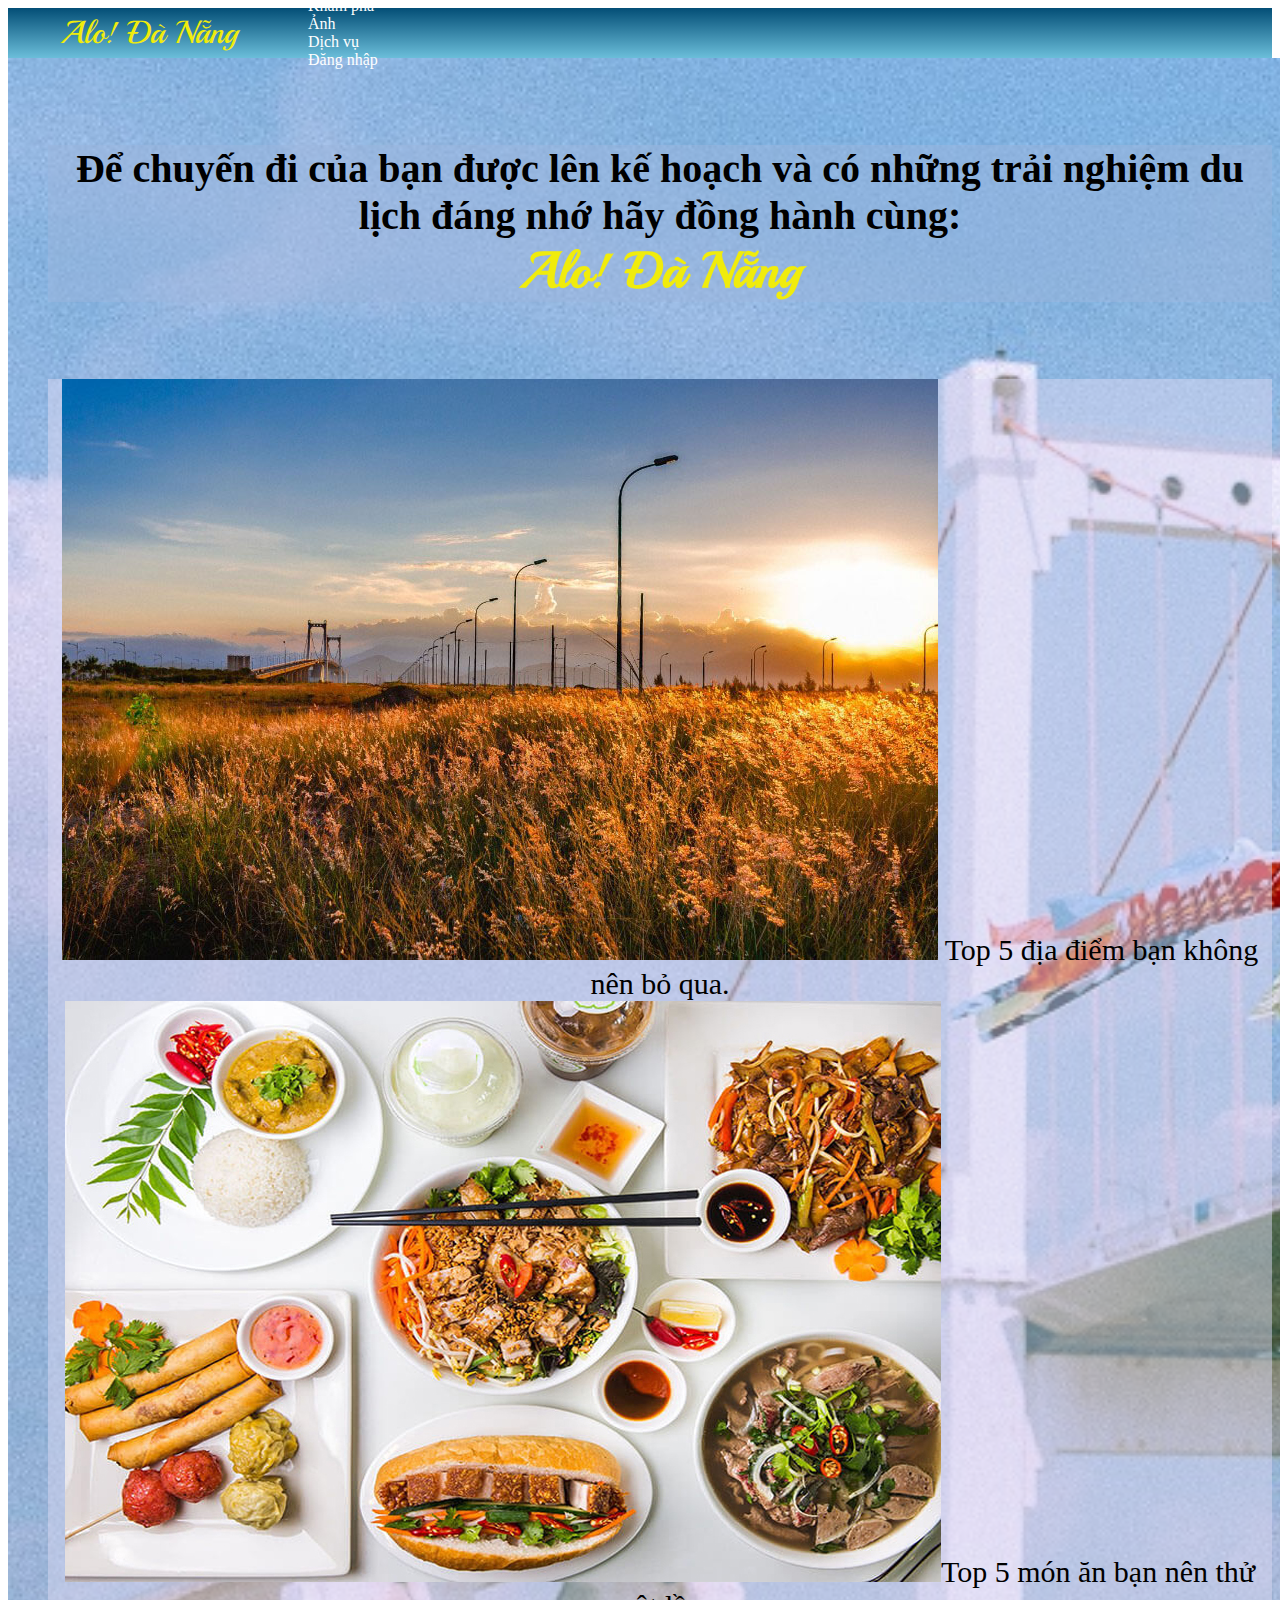
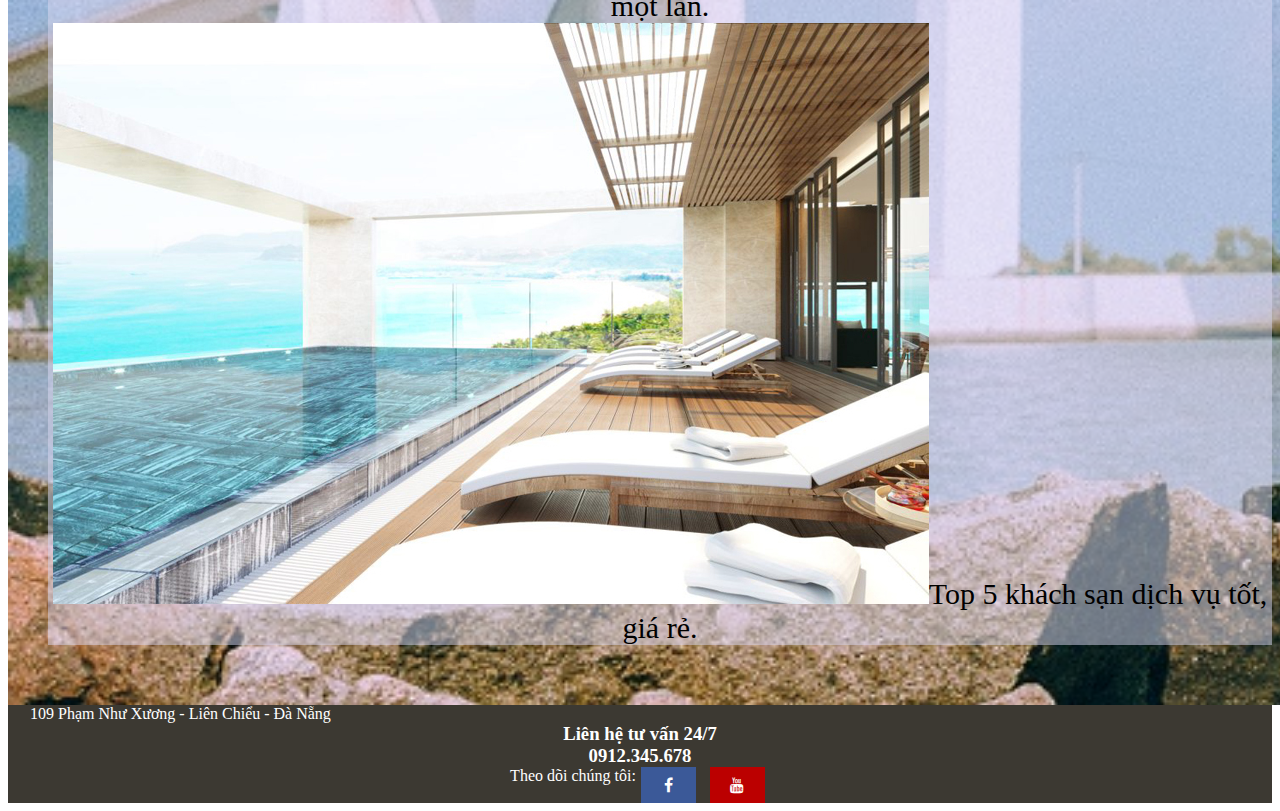
<file: index.html>
<!DOCTYPE html>
<html lang="vi">
<head>
    <meta charset="UTF-8">
    <meta http-equiv="X-UA-Compatible" content="IE=edge">
    <meta name="viewport" content="width=device-width, initial-scale=1.0">
    <meta name="description" content="Du lịch đà nẵng hội an, địa điểm du lịch, ẩm thực món ăn đà nẵng, khách sạn đà nẵng">
    <meta name="keywords" content="Du lịch đà nẵng 2022, Du lịch đà nẵng tự túc, Du lịch đà nẵng 3 ngày 2 đêm">
  	<meta name="google-site-verification" content="wrHcHcTskS9C2WaAIvqeo1eeSDS1HTYM17zVM0DfT6I" />
    <title>Du lịch đà nẵng 2022</title>
    <link rel="stylesheet" href="./css/style.css">
    <link rel="preconnect" href="https://fonts.googleapis.com">
    <link rel="preconnect" href="https://fonts.gstatic.com" crossorigin>
    <link href="https://fonts.googleapis.com/css2?family=Playball&display=swap" rel="stylesheet">
    <link href="https://cdn.jsdelivr.net/npm/bootstrap@5.1.3/dist/css/bootstrap.min.css" rel="stylesheet" integrity="sha384-1BmE4kWBq78iYhFldvKuhfTAU6auU8tT94WrHftjDbrCEXSU1oBoqyl2QvZ6jIW3" crossorigin="anonymous">
    <link rel="stylesheet" href="https://cdnjs.cloudflare.com/ajax/libs/font-awesome/4.7.0/css/font-awesome.min.css">
    <!-- Global site tag (gtag.js) - Google Analytics -->
    <script async src="https://www.googletagmanager.com/gtag/js?id=G-1Z3WVNNRZZ"></script>
    <script>
      window.dataLayer = window.dataLayer || [];
      function gtag(){dataLayer.push(arguments);}
      gtag('js', new Date());

      gtag('config', 'G-1Z3WVNNRZZ');
    </script>
</head>
<body>
    <div class="header">
        <div class="container">
            <div class="row">
                <div class="nav">
                    <div class="col-lg-7 col-md-5 col-sm-12 logo">
                        <a class="logo-item" href="#" title="du lịch đà nẵng">Alo! Đà Nẵng</a>
                    </div>
                    <div class="col-lg-5 col-md-7 nav-choose">
                        <ul class="d-flex justify-content-around">
                            <li class="nav-item"> <a class="linkhead" href="#">Khám phá</a></li>
                            <li class="nav-item"> <a class="linkhead" href="./index-gallery.html" title="Ảnh đẹp đà nẵng">Ảnh</a></li>
                            <li class="nav-item"> <a class="linkhead" href="#">Dịch vụ</a></li>
                            <li class="nav-item"> <a class="linkhead" href="#">Đăng nhập</a></li>
                        </ul>
                    </div>
                </div>
            </div>
         </div>
    </div>
    <div class="main-t">
        <div class="main">
            <div class="container1">
                <h1>Để chuyến đi của bạn được lên kế hoạch và có những trải nghiệm du lịch đáng nhớ hãy đồng hành cùng: <br> <a class="logo-item" href="#">Alo! Đà Nẵng</a> </h1>
            </div>
            <div class="container">
                <div class="row">
                    <div class="col-lg-4, col-md-4">
                        <div class="maindiadiem">
                            <a href="./index-place.html" title="Địa điểm đà nẵng nỗi tiếng"><img src="./img/place.jpg" alt="diadiem">    
                            Top 5 địa điểm bạn không nên bỏ qua.
                            </a>                        
                        </div>
                    </div>
                    <div class="col-lg-4, col-md-4">
                        <div class="mainamthuc">
                            <a href="./index-food.html" title="Món ngon đà nẵng"><img src="./img/food.jpg" alt="amthuc">Top 5 món ăn bạn nên thử một lần.</a>
                        </div>
                    </div>
                    <div class="col-lg-4, col-md-4">
                        <div class="mainkhacsan">                        
                                <a href="./index-hotel.html" title="khách sạn giá rẻ đà nẵng"><img src="./img/hotel.jpg" alt="khachsan">Top 5 khách sạn dịch vụ tốt, giá rẻ.</a>
                        </div>
                    </div>
                </div>
            </div>
        </div>
    </div>
    <div class="footer">
        <div class="footerwidth">
            <div class="row">
                <div class="d-flex align-items-center">
                    <div class="col-4" >
                        <div class="footertext1">
                            <p> <span class="adress">109 Phạm Như Xương - </span> Liên Chiểu - Đà Nẵng</p>

                        </div>
                    </div>
                    <div class="col-4" >
                        <div class="footertext">
                            <h3>Liên hệ tư vấn 24/7 <br>
                                0912.345.678
                            </h3>
                        </div>
                    </div>
                    <div class="col-4">
                        <div class="footertext3">
                            <p class="follow"> Theo dõi chúng tôi:</p> <p><a href="https://www.facebook.com/vanphuc.ho.1/" class="fa fa-facebook"></a> <a href="https://www.youtube.com/" class="fa fa-youtube"></a></p>
                        </div>
                    </div>
                </div>
            </div>
        </div>
    </div>
</body>
</html>
</file>
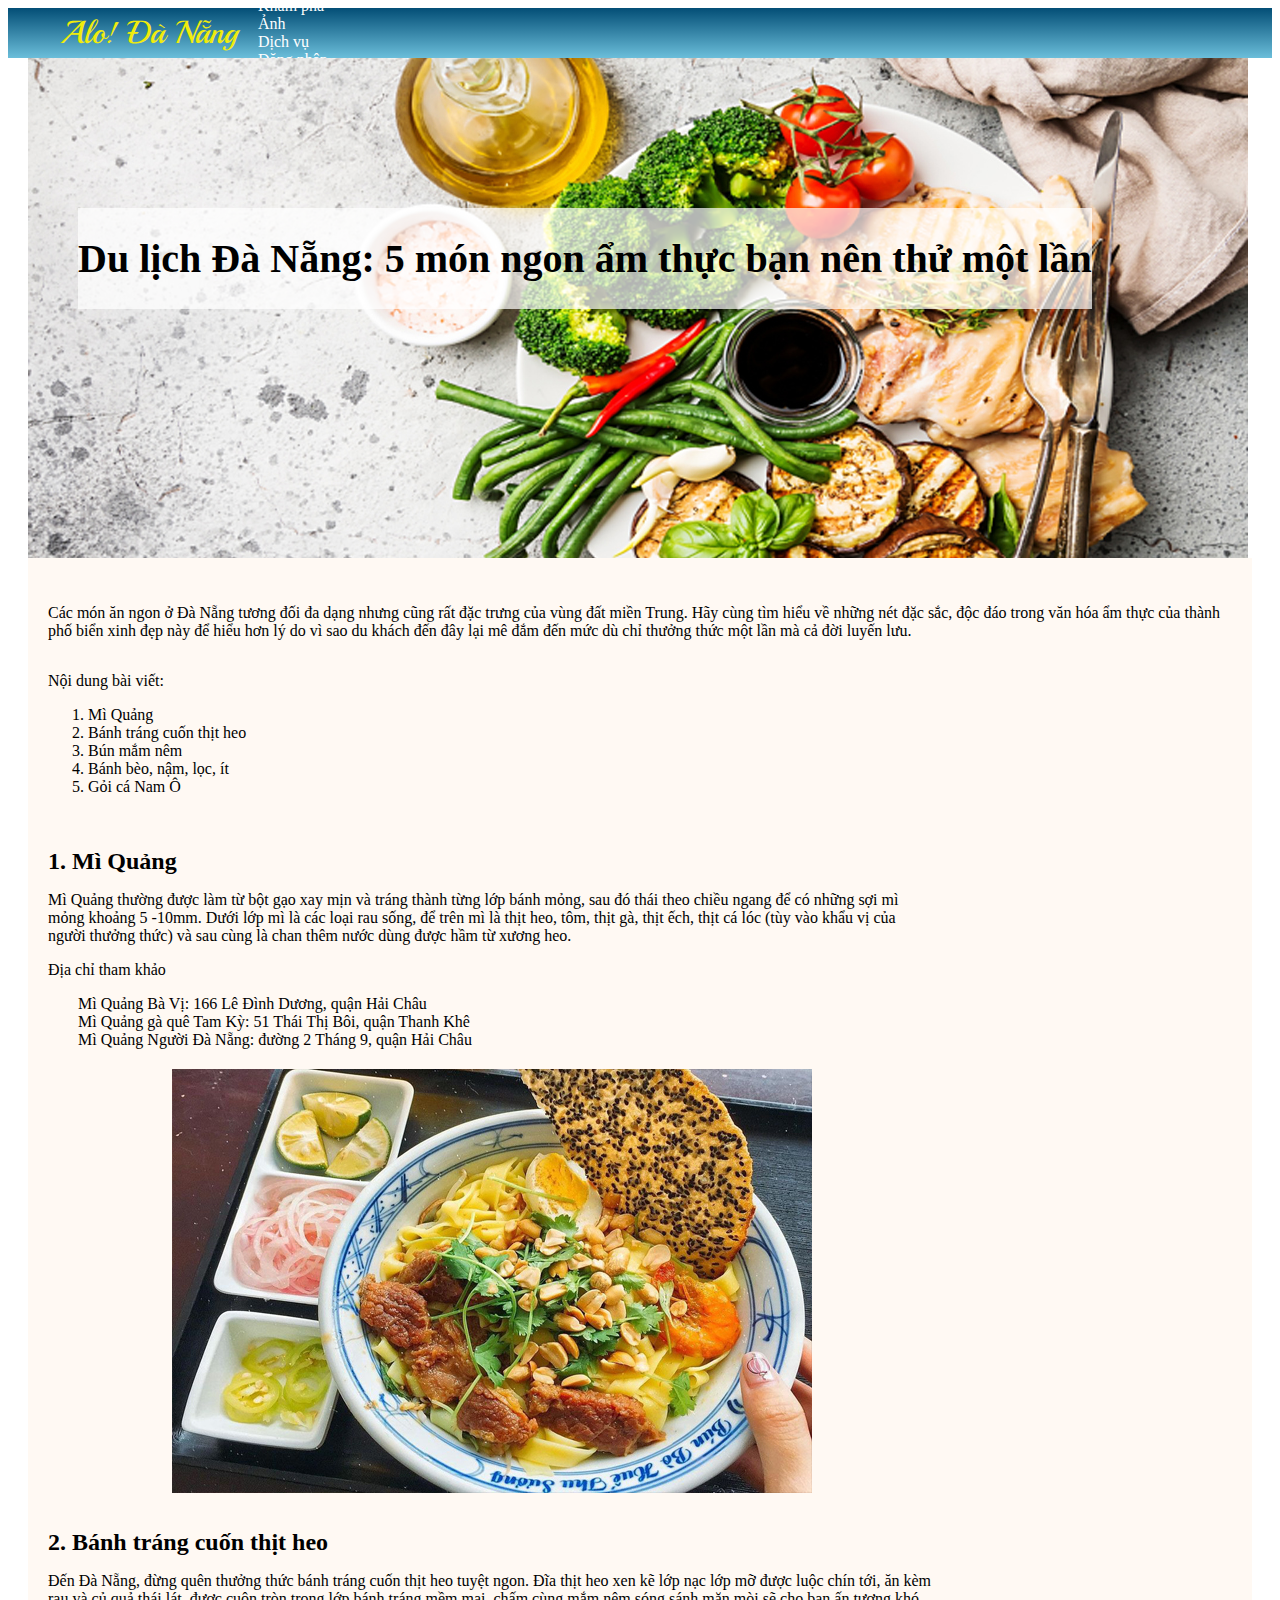
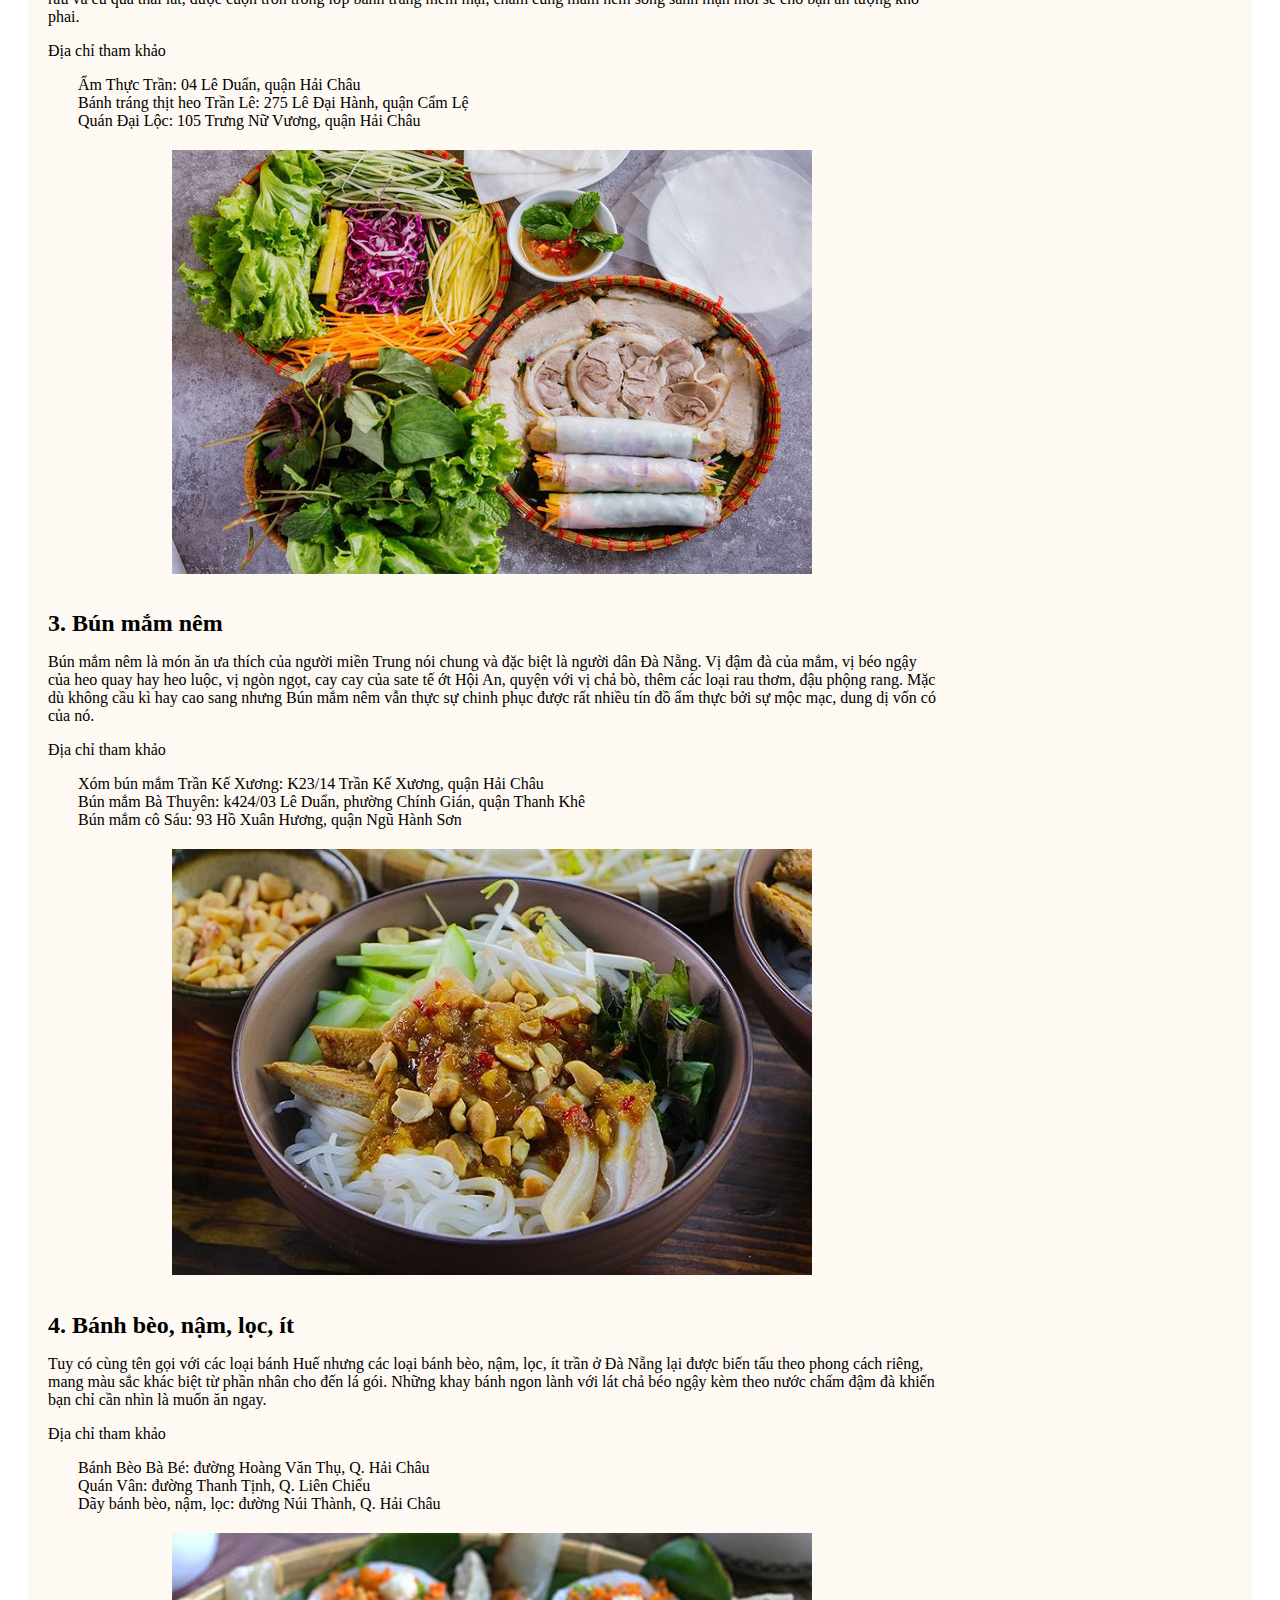
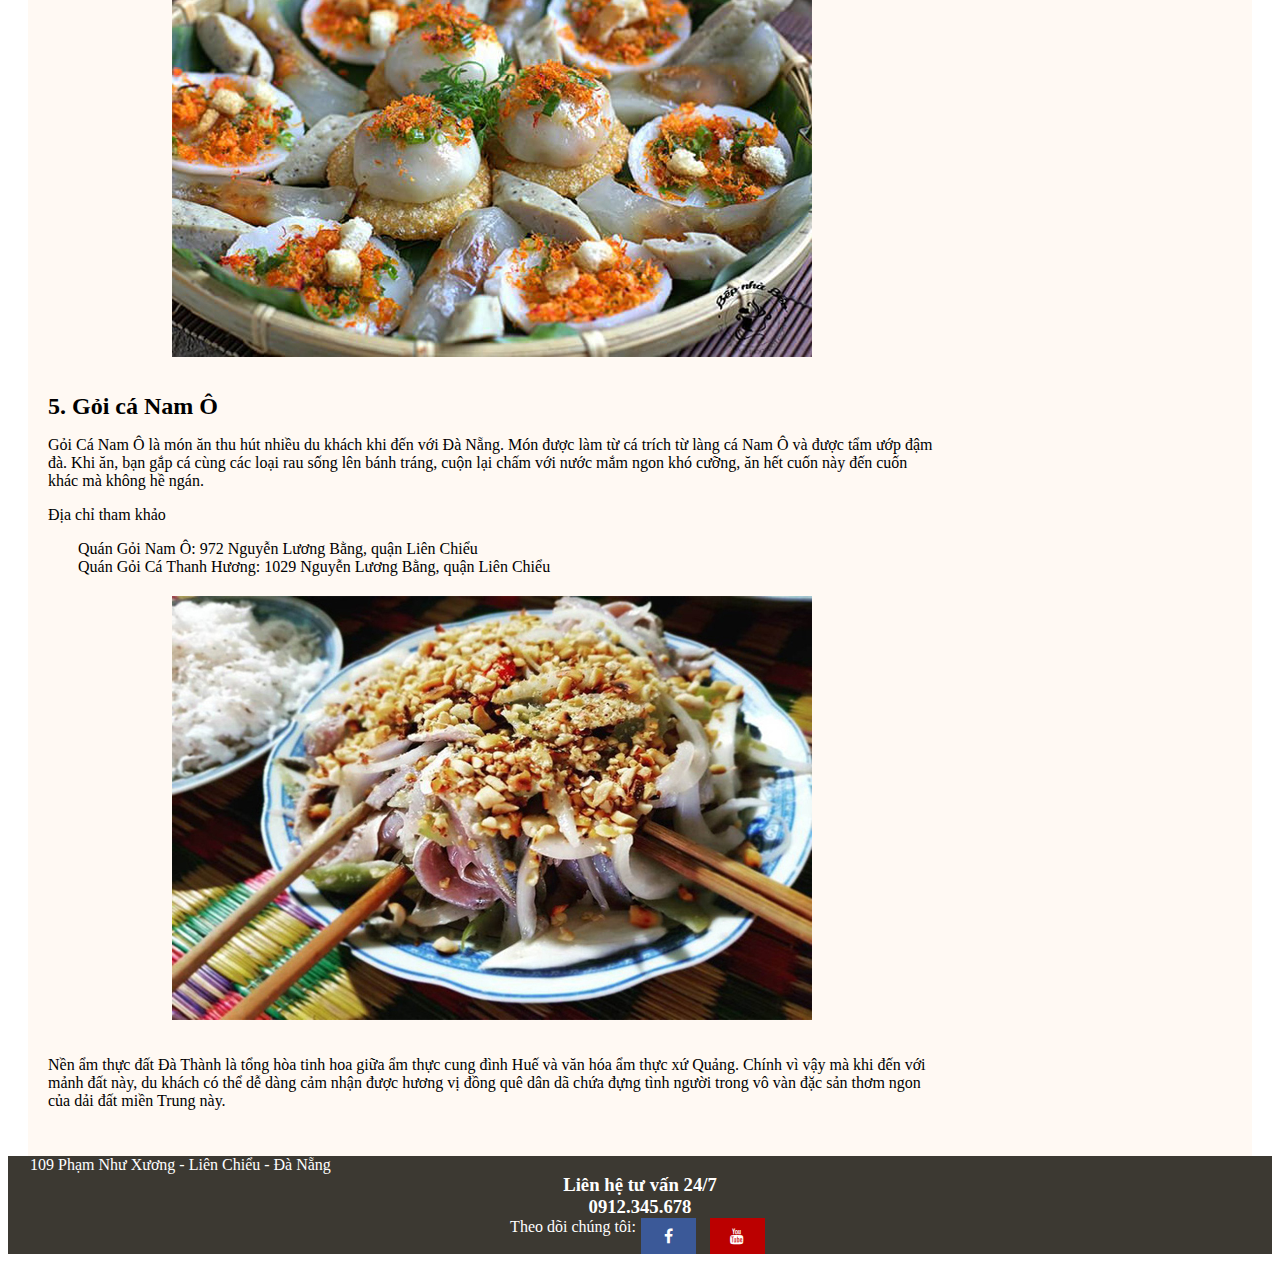
<file: index-food.html>
<!DOCTYPE html>
<html lang="vi">
<head>
    <meta charset="UTF-8">
    <meta http-equiv="X-UA-Compatible" content="IE=edge">
    <meta name="viewport" content="width=device-width, initial-scale=1.0">
    <meta name="description" content="Ẩm thực đà nẵng ngon rẻ, địa chỉ quán ăn đà nẵng" />
    <meta name="keywords" content="Top 5 món ăn ngon đà nẵng, đến đà nẵng ăn gì, món ngon đà nẵng">
    <title>Ẩm thực đà nẵng ngon rẻ </title>
    <link rel="stylesheet" href="./css/style-food.css">
    <link rel="preconnect" href="https://fonts.googleapis.com">
    <link rel="preconnect" href="https://fonts.gstatic.com" crossorigin>
    <link href="https://fonts.googleapis.com/css2?family=Playball&display=swap" rel="stylesheet">
    <link href="https://cdn.jsdelivr.net/npm/bootstrap@5.1.3/dist/css/bootstrap.min.css" rel="stylesheet" integrity="sha384-1BmE4kWBq78iYhFldvKuhfTAU6auU8tT94WrHftjDbrCEXSU1oBoqyl2QvZ6jIW3" crossorigin="anonymous">
    <link rel="stylesheet" href="https://cdnjs.cloudflare.com/ajax/libs/font-awesome/4.7.0/css/font-awesome.min.css">
</head>
<body>
    <div class="header">
        <div class="container">
            <div class="row">
                <div class="nav">
                    <div class="col-lg-7 col-md-5 col-sm-12 logo">
                        <a class="logo-item" href="./index.html">Alo! Đà Nẵng</a>
                    </div>
                    <div class="col-lg-5 col-md-7 nav-choose">
                        <ul class="d-flex justify-content-around">
                            <li class="nav-item"> <a class="linkhead" href="#">Khám phá</a></li>
                            <li class="nav-item"> <a class="linkhead" href="./index-gallery.html">Ảnh</a></li>
                            <li class="nav-item"> <a class="linkhead" href="#">Dịch vụ</a></li>
                            <li class="nav-item"> <a class="linkhead" href="#">Đăng nhập</a></li>
                        </ul>
                    </div>
                </div>
            </div>
         </div>
    </div>
    <div class="main">
        <div class="top">
            <div class="banner">    
                <div id="slideshow">
                    <div class="slide-wrapper">
                    <div class="slide"><img src="./img/slfo1.jpg"></div>
                    <div class="slide"><img src="./img/slfo2.jpg"></div>
                    <div class="slide"><img src="./img/slfo3.jpg"></div>
                    </div>
                </div>
                <div class="contenttop">
                    <h1>Du lịch Đà Nẵng: 5 món ngon ẩm thực bạn nên thử một lần</h1>
                </div>
            </div>
        </div>
        <div class="mid">
            <div class="row">
                <div class="content, col-md-9">
                    <div class="content1">
                        <div class="content1text">
                            <p>Các món ăn ngon ở Đà Nẵng tương đối đa dạng nhưng cũng rất đặc trưng của vùng đất miền Trung. Hãy cùng tìm hiểu về những nét đặc sắc, độc đáo trong văn hóa ẩm thực của thành phố biển xinh đẹp này để hiểu hơn lý do vì sao du khách đến đây lại mê đắm đến mức dù chỉ thưởng thức một lần mà cả đời luyến lưu.</p>
                        </div>
                    </div>
                </div>
                <div class="sidebar, col-md-3">
                    <div class="sidebarborder">
                    <div class="sidebar1">
                        <p>Nội dung bài viết:</p>
                        <ol>
                            <li> <a href="#">Mì Quảng</a></li>
                            <li> <a href="#">Bánh tráng cuốn thịt heo</a></li>
                            <li> <a href="#">Bún mắm nêm</a></li>
                            <li> <a href="#">Bánh bèo, nậm, lọc, ít</a></li>
                            <li> <a href="#">Gỏi cá Nam Ô</a></li>
                        </ol>
                    </div>
                    <div class="sidebar2">
    
                    </div>
                    </div>
                </div>

                <div class="content2to7">
                <div class="content2">
                    <div class="content2text">
                        <h1> 1. Mì Quảng</h1>
                        <p>Mì Quảng thường được làm từ bột gạo xay mịn và tráng thành từng lớp bánh mỏng, sau đó thái theo chiều ngang để có những sợi mì mỏng khoảng 5 -10mm. Dưới lớp mì là các loại rau sống, để trên mì là thịt heo, tôm, thịt gà, thịt ếch, thịt cá lóc (tùy vào khẩu vị của người thưởng thức) và sau cùng là chan thêm nước dùng được hầm từ xương heo.</p>
                        <p>Địa chỉ tham khảo</p>
                        <ul>
                            <li> <p>Mì Quảng Bà Vị: 166 Lê Đình Dương, quận Hải Châu</p></li>
                            <li> <p>Mì Quảng gà quê Tam Kỳ: 51 Thái Thị Bôi, quận Thanh Khê</p></li>
                            <li> <p>Mì Quảng Người Đà Nẵng: đường 2 Tháng 9, quận Hải Châu</p></li>
                        </ul>
                    </div>
                    <div d-flex justify-content-center>
                        <div class="content2img">
                            <img src="./img/foodmyquang.jpg" alt="myquang" class="content2imgg">
                        </div>
                    </div>
                </div>
                <div class="content3">
                    <div class="content3text">
                        <h1> 2. Bánh tráng cuốn thịt heo</h1>
                        <p>Đến Đà Nẵng, đừng quên thưởng thức bánh tráng cuốn thịt heo tuyệt ngon. Đĩa thịt heo xen kẽ lớp nạc lớp mỡ được luộc chín tới, ăn kèm rau và củ quả thái lát, được cuộn tròn trong lớp bánh tráng mềm mại, chấm cùng mắm nêm sóng sánh mặn mòi sẽ cho bạn ấn tượng khó phai.</p>
                        <p>Địa chỉ tham khảo</p>
                        <ul>
                            <li> <p>Ẩm Thực Trần: 04 Lê Duẩn, quận Hải Châu</p></li>
                            <li> <p>Bánh tráng thịt heo Trần Lê: 275 Lê Đại Hành, quận Cẩm Lệ</p></li>
                            <li> <p>Quán Đại Lộc: 105 Trưng Nữ Vương, quận Hải Châu</p></li>
                        </ul>
                    </div>
                    <div d-flex justify-content-center>
                        <div class="content3img">
                            <img src="./img/foodbanhtrangcth.jpg" alt="banhtrangcuonthitheo" class="content3imgg">
                        </div>
                    </div>
                </div>
                <div class="content4">
                    <div class="content4text">
                        <h1> 3. Bún mắm nêm</h1>
                        <p>Bún mắm nêm là món ăn ưa thích của người miền Trung nói chung và đặc biệt là người dân Đà Nẵng. Vị đậm đà của mắm, vị béo ngậy của heo quay hay heo luộc, vị ngòn ngọt, cay cay của sate tế ớt Hội An, quyện với vị chả bò, thêm các loại rau thơm, đậu phộng rang. Mặc dù không cầu kì hay cao sang nhưng Bún mắm nêm vẫn thực sự chinh phục được rất nhiều tín đồ ẩm thực bởi sự mộc mạc, dung dị vốn có của nó.</p>
                        <p>Địa chỉ tham khảo</p>
                        <ul>
                            <li> <p>Xóm bún mắm Trần Kế Xương: K23/14 Trần Kế Xương, quận Hải Châu</p></li>
                            <li> <p>Bún mắm Bà Thuyên: k424/03 Lê Duẩn, phường Chính Gián, quận Thanh Khê</p></li>
                            <li> <p>Bún mắm cô Sáu: 93 Hồ Xuân Hương, quận Ngũ Hành Sơn</p></li>
                        </ul>
                    </div>
                    <div d-flex justify-content-center>
                        <div class="content4img">
                            <img src="./img/foodbunmamnem.jpg" alt="Bunmamnem" class="content4imgg">
                        </div>
                    </div>
                </div>
                <div class="content5">
                    <div class="content5text">
                        <h1> 4. Bánh bèo, nậm, lọc, ít</h1>
                        <p>Tuy có cùng tên gọi với các loại bánh Huế nhưng các loại bánh bèo, nậm, lọc, ít trần ở Đà Nẵng lại được biến tấu theo phong cách riêng, mang màu sắc khác biệt từ phần nhân cho đến lá gói. Những khay bánh ngon lành với lát chả béo ngậy kèm theo nước chấm đậm đà khiến bạn chỉ cần nhìn là muốn ăn ngay.</p>
                        <p>Địa chỉ tham khảo</p>
                        <ul>
                            <li> <p>Bánh Bèo Bà Bé: đường Hoàng Văn Thụ, Q. Hải Châu</p></li>
                            <li> <p>Quán Vân: đường Thanh Tịnh, Q. Liên Chiểu</p></li>
                            <li> <p>Dãy bánh bèo, nậm, lọc: đường Núi Thành, Q. Hải Châu</p></li>
                        </ul>
                    </div>
                    <div d-flex justify-content-center>
                        <div class="content5img">
                            <img src="./img/foodbeonam.jpg" alt="banhbeonamlocit" class="content5imgg">
                        </div>
                    </div>
                </div>
                <div class="content6">
                    <div class="content6text">
                        <h1> 5. Gỏi cá Nam Ô </h1>
                        <p>Gỏi Cá Nam Ô là món ăn thu hút nhiều du khách khi đến với Đà Nẵng. Món được làm từ cá trích từ làng cá Nam Ô và được tẩm ướp đậm đà. Khi ăn, bạn gắp cá cùng các loại rau sống lên bánh tráng, cuộn lại chấm với nước mắm ngon khó cưỡng, ăn hết cuốn này đến cuốn khác mà không hề ngán.</p>
                        <p>Địa chỉ tham khảo</p>
                        <ul>
                            <li> <p>Quán Gỏi Nam Ô: 972 Nguyễn Lương Bằng, quận Liên Chiểu</p></li>
                            <li> <p>Quán Gỏi Cá Thanh Hương: 1029 Nguyễn Lương Bằng, quận Liên Chiểu</p></li>
                        </ul>
                    </div>
                    <div d-flex justify-content-center>
                        <div class="content6img">
                            <img src="./img/foodgoica.jpg" alt="Goi ca Nam O" class="content6imgg">
                        </div>
                    </div>
                </div>
                <div class="content7">
                <p>Nền ẩm thực đất Đà Thành là tổng hòa tinh hoa giữa ẩm thực cung đình Huế và văn hóa ẩm thực xứ Quảng. Chính vì vậy mà khi đến với mảnh đất này, du khách có thể dễ dàng cảm nhận được hương vị đồng quê dân dã chứa đựng tình người trong vô vàn đặc sản thơm ngon của dải đất miền Trung này.</p>
                </div>
                </div>
            </div>
        </div>
    </div>
    <div class="footer">
        <div class="footerwidth">
            <div class="row">
                <div class="d-flex align-items-center">
                    <div class="col-4" >
                        <div class="footertext1">
                            <p> <span class="adress">109 Phạm Như Xương - </span> Liên Chiểu - Đà Nẵng</p>

                        </div>
                    </div>
                    <div class="col-4" >
                        <div class="footertext">
                            <h3>Liên hệ tư vấn 24/7 <br>
                                0912.345.678
                            </h3>
                        </div>
                    </div>
                    <div class="col-4">
                        <div class="footertext3">
                            <p class="follow"> Theo dõi chúng tôi:</p> <p><a href="https://www.facebook.com/vanphuc.ho.1/" class="fa fa-facebook"></a> <a href="https://www.youtube.com/" class="fa fa-youtube"></a></p>
                        </div>
                    </div>
                </div>
            </div>
        </div>
    </div>
</body>
</html>
</file>
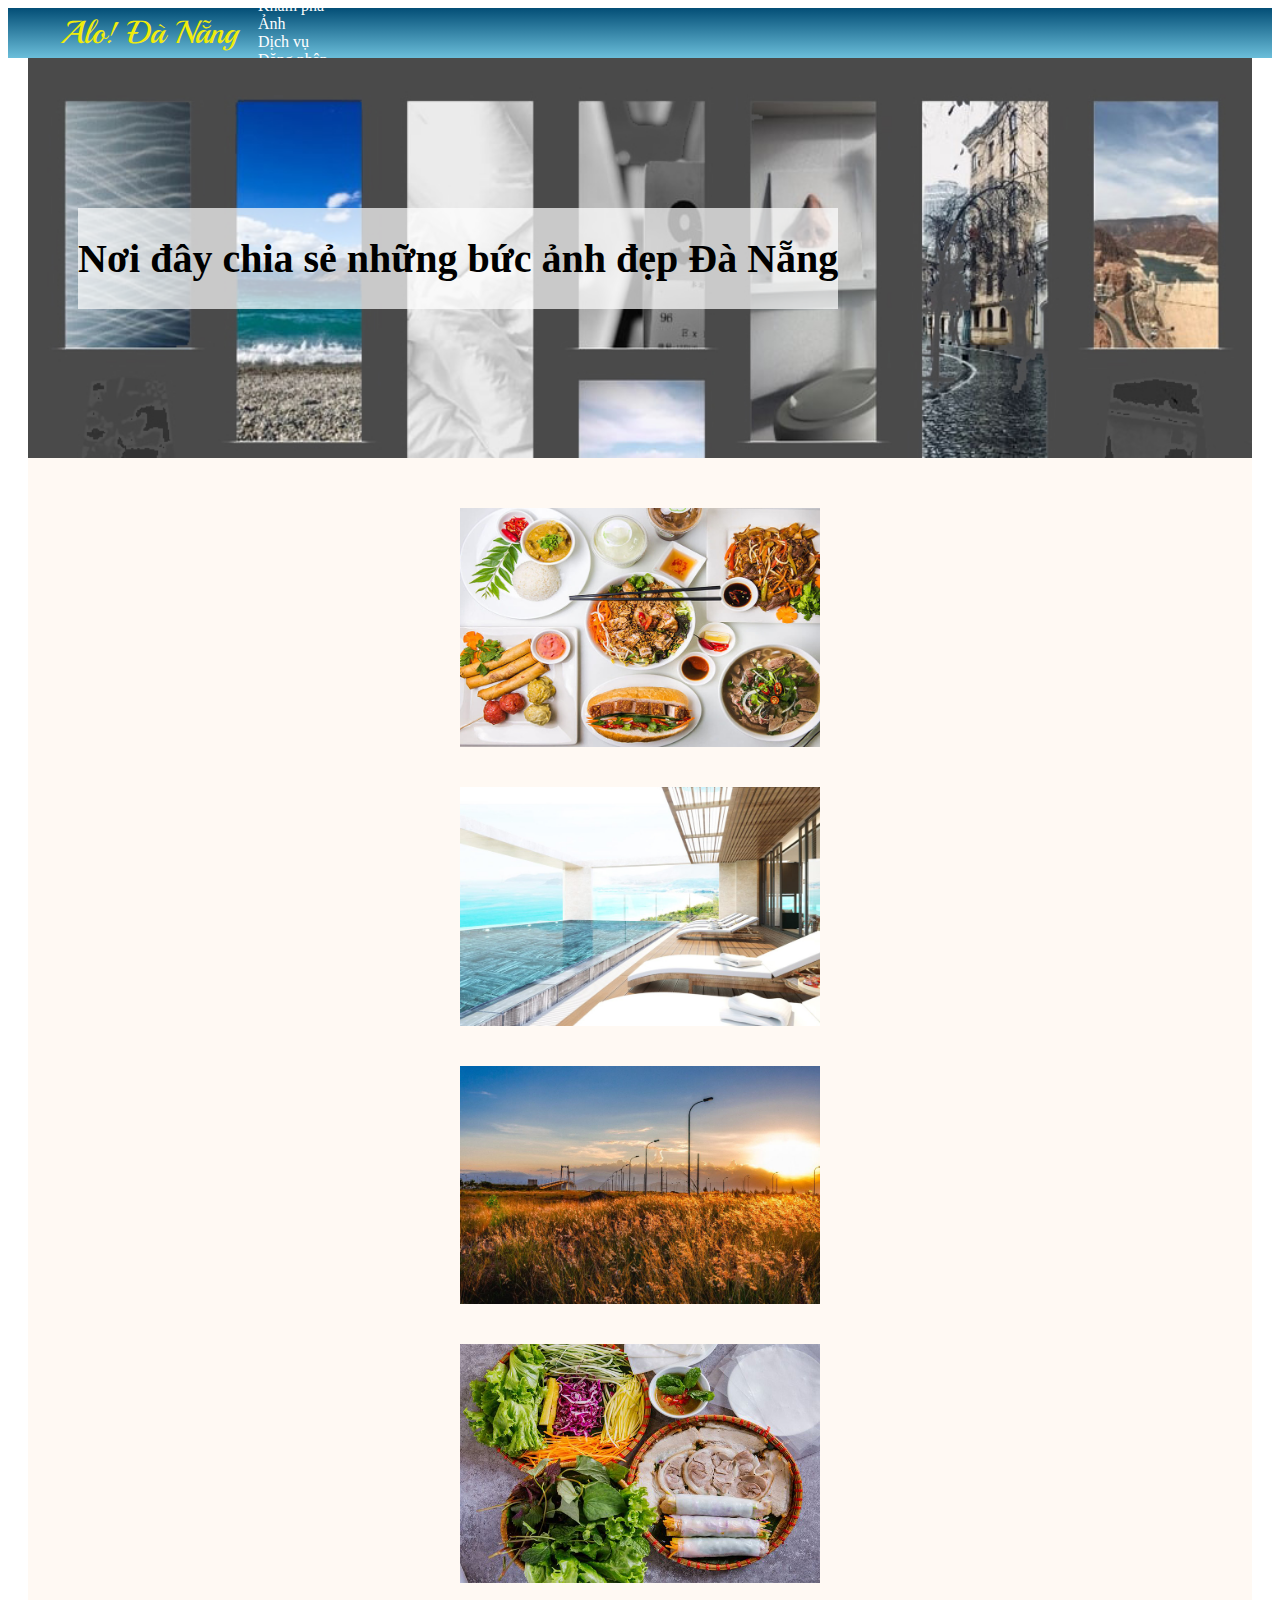
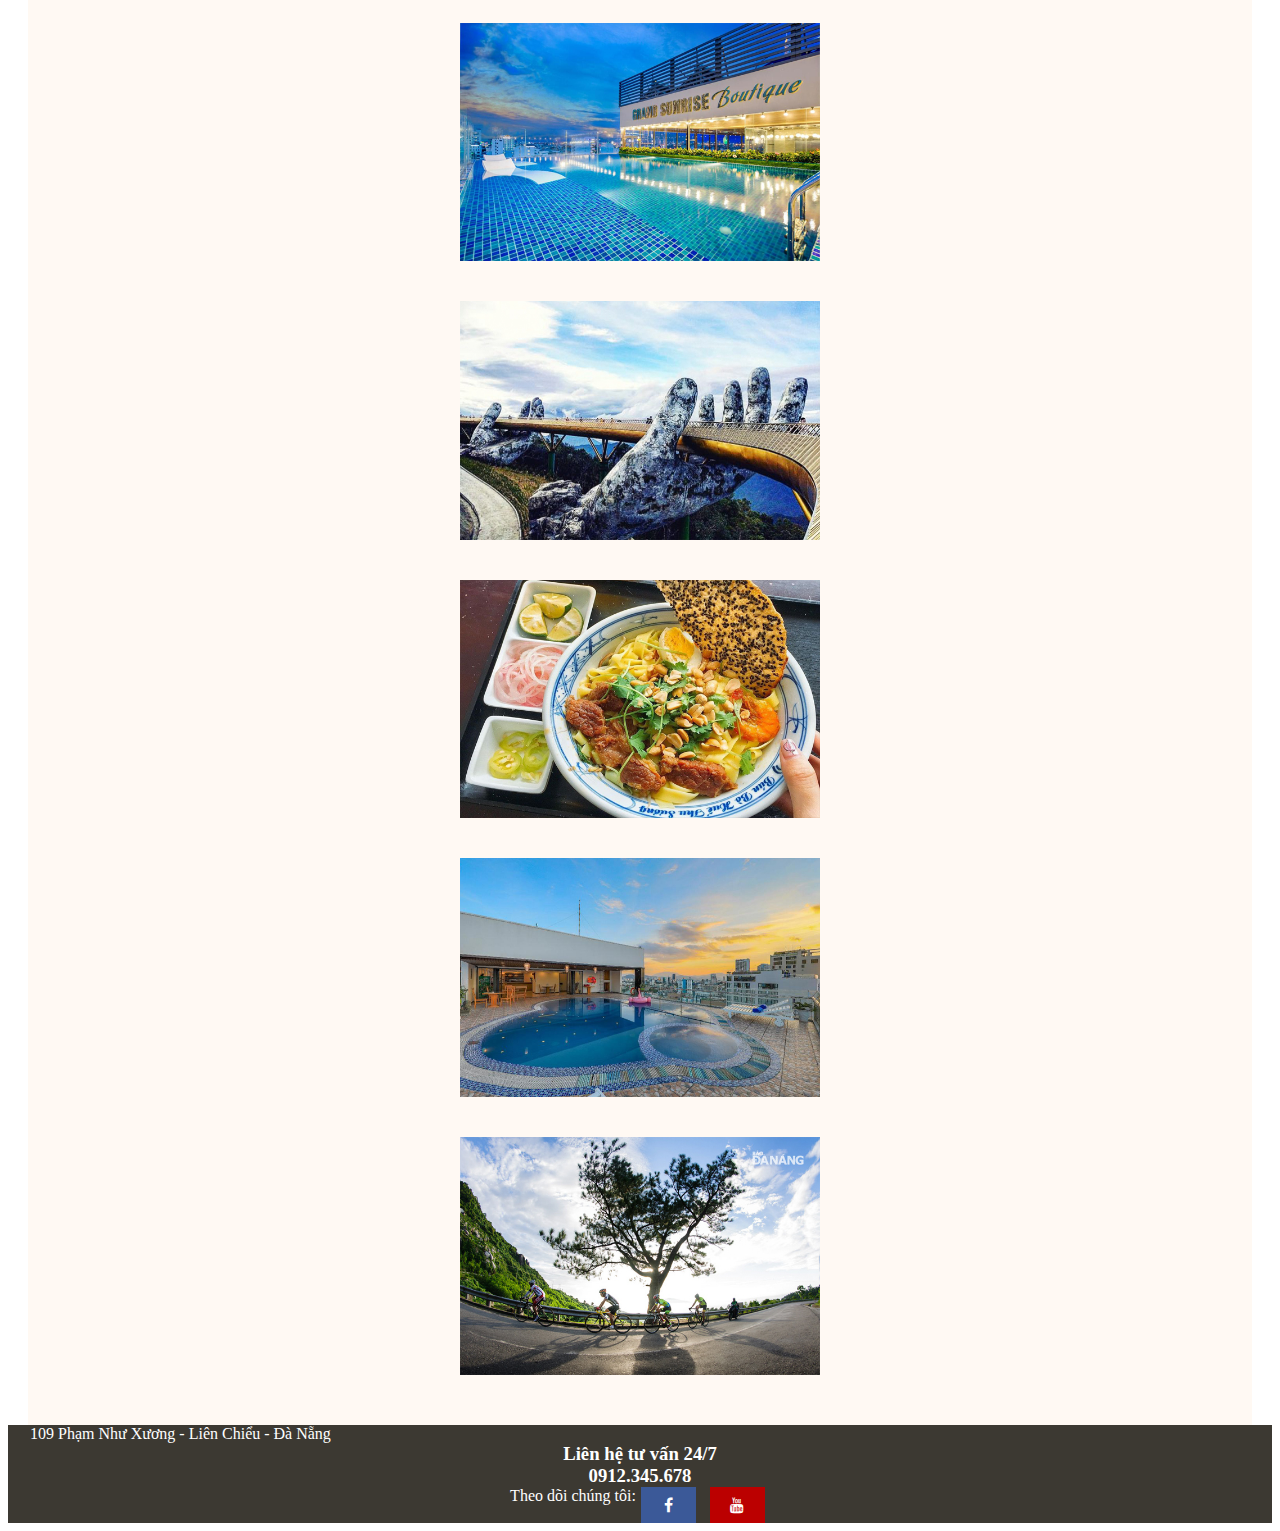
<file: index-gallery.html>
<!DOCTYPE html>
<html lang="vi">
<head>
    <meta charset="UTF-8">
    <meta http-equiv="X-UA-Compatible" content="IE=edge">
    <meta name="viewport" content="width=device-width, initial-scale=1.0">
    <meta name="description" content="Ảnh đẹp đà nẵng, ảnh đà nẵng hd" />
    <meta name="keywords" content="ảnh đẹp đà nẵng về đêm, ảnh đẹp biển đà nẵng">
    <title>Ảnh đẹp đà nẵng </title>
    <link rel="stylesheet" href="./css/style-gallery.css">
    <link rel="preconnect" href="https://fonts.googleapis.com">
    <link rel="preconnect" href="https://fonts.gstatic.com" crossorigin>
    <link href="https://fonts.googleapis.com/css2?family=Playball&display=swap" rel="stylesheet">
    <link href="https://cdn.jsdelivr.net/npm/bootstrap@5.1.3/dist/css/bootstrap.min.css" rel="stylesheet" integrity="sha384-1BmE4kWBq78iYhFldvKuhfTAU6auU8tT94WrHftjDbrCEXSU1oBoqyl2QvZ6jIW3" crossorigin="anonymous">
    <link rel="stylesheet" href="https://cdnjs.cloudflare.com/ajax/libs/font-awesome/4.7.0/css/font-awesome.min.css">
</head>
<body>
    <div class="header">
        <div class="container">
            <div class="row">
                <div class="nav">
                    <div class="col-lg-7 col-md-5 col-sm-12 logo">
                        <a class="logo-item" href="./index.html">Alo! Đà Nẵng</a>
                    </div>
                    <div class="col-lg-5 col-md-7 nav-choose">
                        <ul class="d-flex justify-content-around">
                            <li class="nav-item"> <a class="linkhead" href="#">Khám phá</a></li>
                            <li class="nav-item"> <a class="linkhead" href="#">Ảnh</a></li>
                            <li class="nav-item"> <a class="linkhead" href="#">Dịch vụ</a></li>
                            <li class="nav-item"> <a class="linkhead" href="#">Đăng nhập</a></li>
                        </ul>
                    </div>
                </div>
            </div>
        </div>        
    </div>
    <div class="main">
        <div class="top">
            <div class="banner">    
                <div class="contenttop">
                    <h1>Nơi đây chia sẻ những bức ảnh đẹp Đà Nẵng</h1>
                </div>
            </div>
        </div>
        <div class="container">
            <div class="row">
                <div class="col-lg-4 col-md-6">
                    <img src="./img/food.jpg" alt="food">
                </div>
                <div class="col-lg-4 col-md-6">
                    <img src="./img/hotel.jpg" alt="hotel">
                </div>
                <div class="col-lg-4 col-md-6">
                    <img src="./img/place.jpg" alt="place">
                </div>
                <div class="col-lg-4 col-md-6">
                    <img src="./img/foodbanhtrangcth.jpg" alt="banhtrangcuonthitheo">
                </div>
                <div class="col-lg-4 col-md-6">
                    <img src="./img/hotelgransunshire.jpg" alt="hotelgransunshire">
                </div>
                <div class="col-lg-4 col-md-6">
                    <img src="./img/placebanahill1.jpg" alt="banahill">
                </div>
                <div class="col-lg-4 col-md-6">
                    <img src="./img/foodmyquang.jpg" alt="myquang">
                </div>
                <div class="col-lg-4 col-md-6">
                    <img src="./img/hotelYes.jpg" alt="hotelYes">
                </div>                
                <div class="col-lg-4 col-md-6">
                    <img src="./img/placedeohaivan1.jpg" alt="deohaivan">
                </div>
            </div>
        </div>

    </div>
    <div class="footer">
        <div class="footerwidth">
            <div class="row">
                <div class="d-flex align-items-center">
                    <div class="col-4" >
                        <div class="footertext1">
                            <p> <span class="adress">109 Phạm Như Xương - </span> Liên Chiểu - Đà Nẵng</p>

                        </div>
                    </div>
                    <div class="col-4" >
                        <div class="footertext">
                            <h3>Liên hệ tư vấn 24/7 <br>
                                0912.345.678
                            </h3>
                        </div>
                    </div>
                    <div class="col-4">
                        <div class="footertext3">
                            <p class="follow"> Theo dõi chúng tôi:</p> <p><a href="https://www.facebook.com/vanphuc.ho.1/" class="fa fa-facebook"></a> <a href="https://www.youtube.com/" class="fa fa-youtube"></a></p>
                        </div>
                    </div>
                </div>
            </div>
        </div>
    </div>
</body>
</html>
</file>
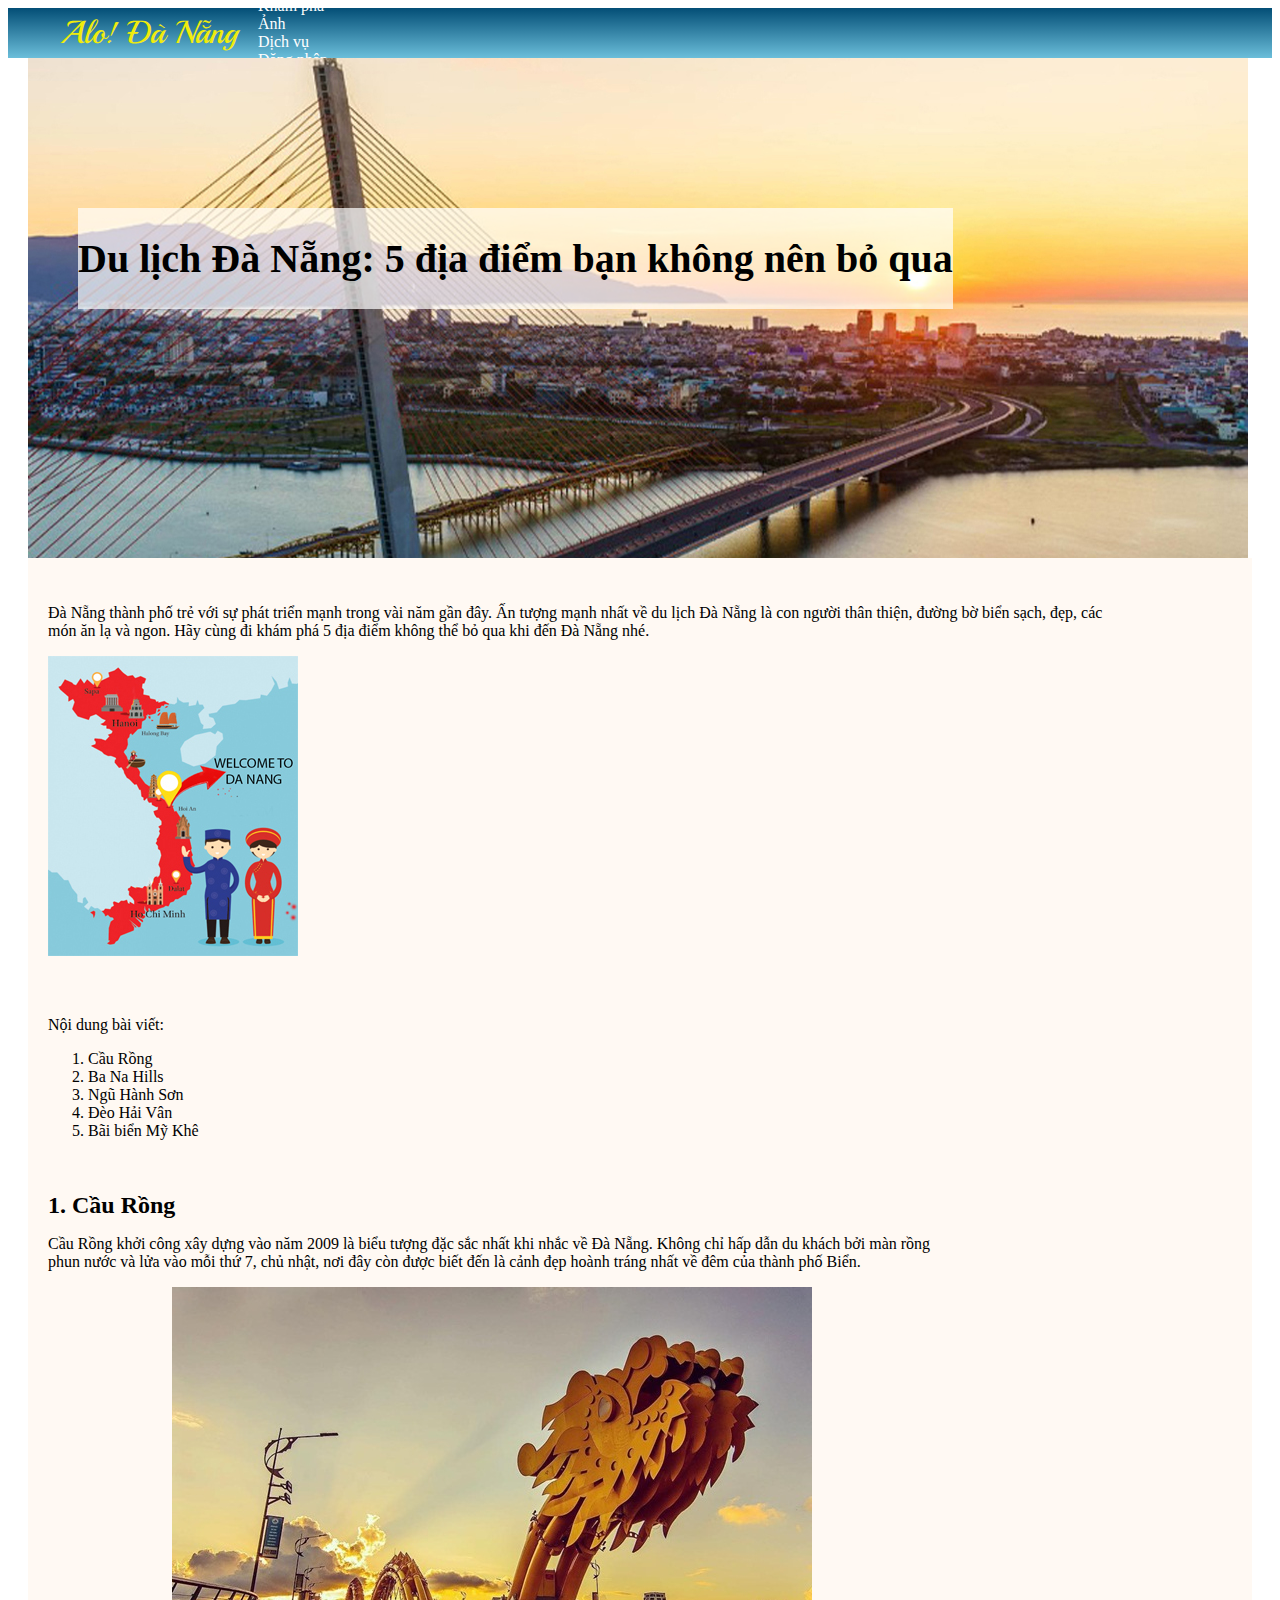
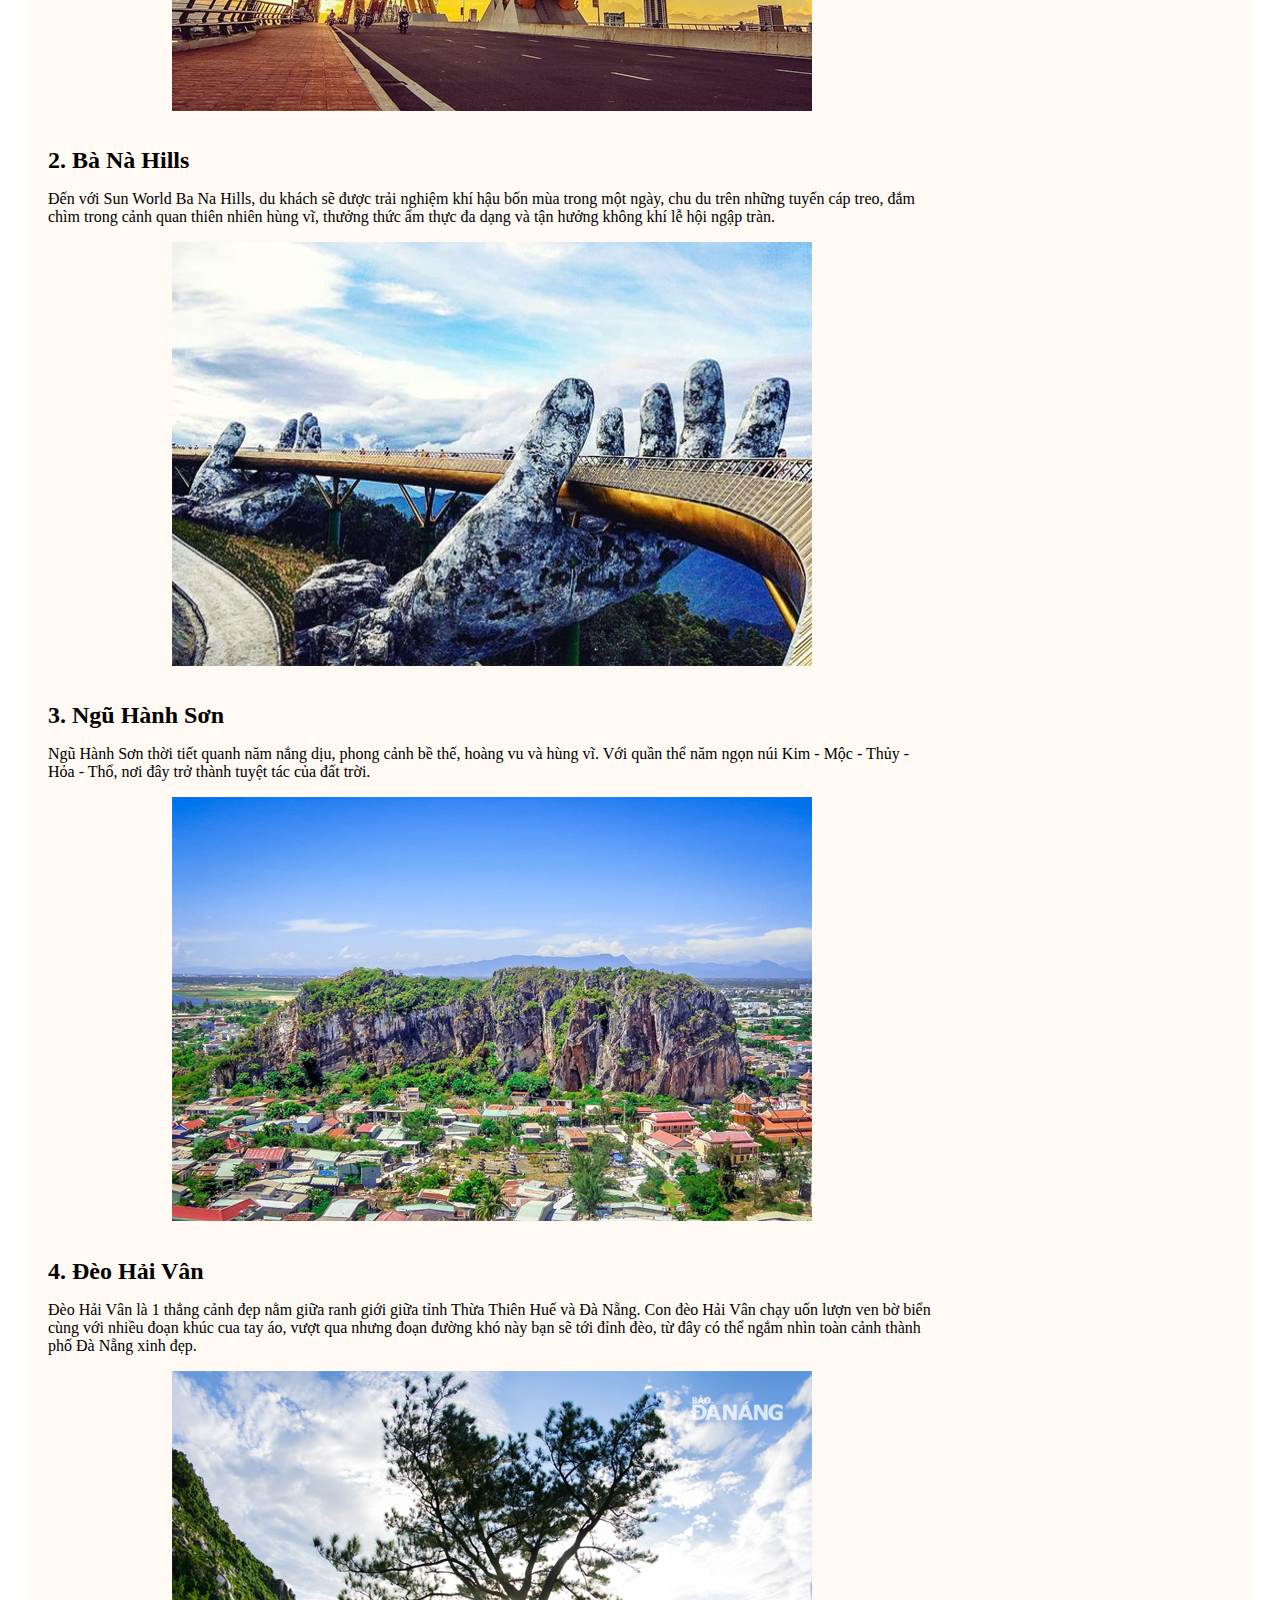
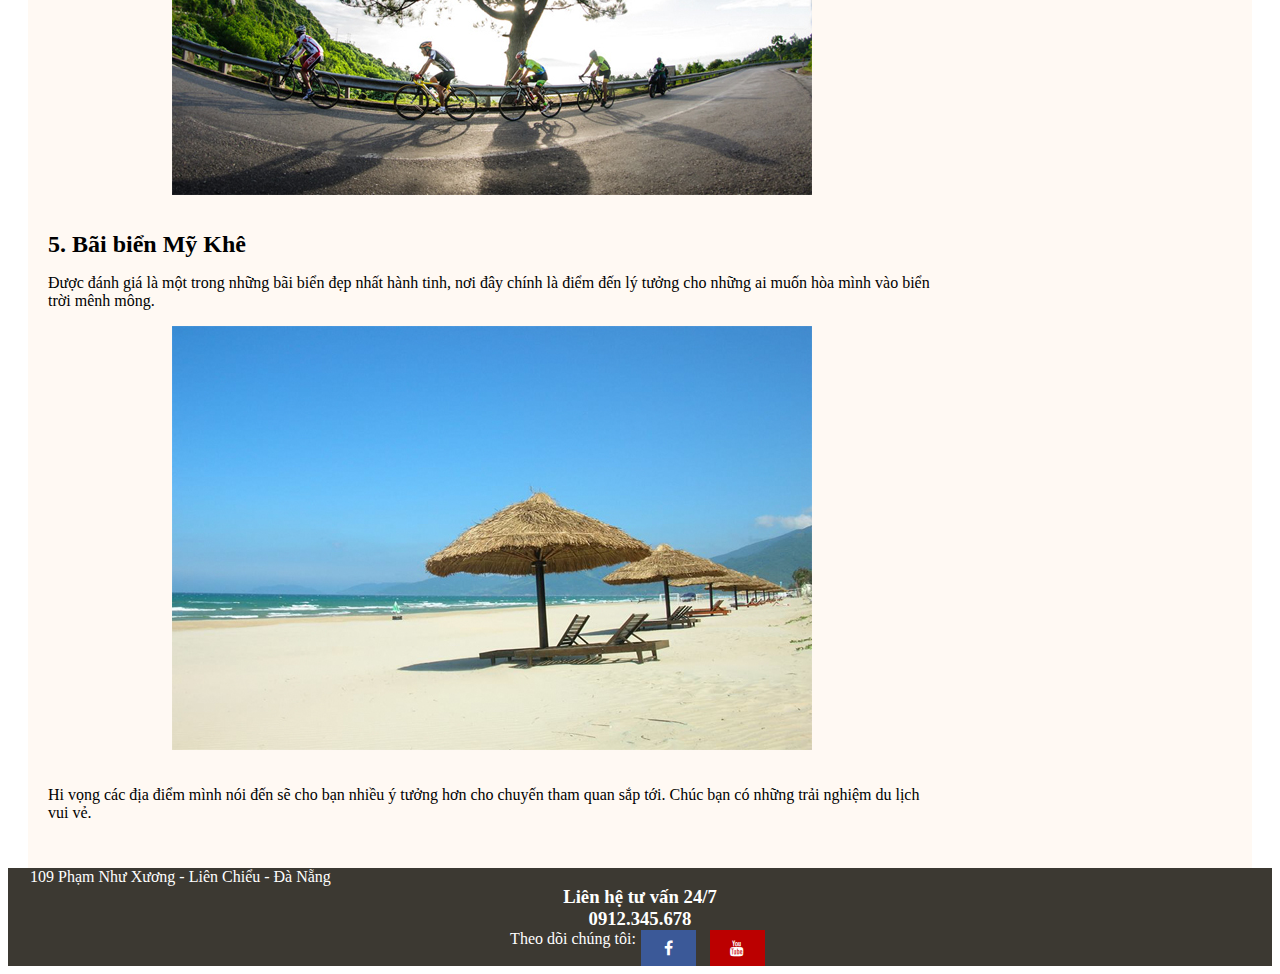
<file: index-place.html>
<!DOCTYPE html>
<html lang="vi">
<head>
    <meta charset="UTF-8">
    <meta http-equiv="X-UA-Compatible" content="IE=edge">
    <meta name="viewport" content="width=device-width, initial-scale=1.0">
    <meta name="description" content="Địa điểm du lịch đà nẵng hội an, địa chỉ du lịch, điểm đến đà nẵng" />
    <meta name="keywords" content="Top 5 điểm đến đà nẵng, đến đà nẵng đi đâu">
    <title>Địa điểm du lịch đà nẵng nỗi tiếng </title>
    <link rel="stylesheet" href="./css/style-place.css">
    <link rel="preconnect" href="https://fonts.googleapis.com">
    <link rel="preconnect" href="https://fonts.gstatic.com" crossorigin>
    <link href="https://fonts.googleapis.com/css2?family=Playball&display=swap" rel="stylesheet">
    <link href="https://cdn.jsdelivr.net/npm/bootstrap@5.1.3/dist/css/bootstrap.min.css" rel="stylesheet" integrity="sha384-1BmE4kWBq78iYhFldvKuhfTAU6auU8tT94WrHftjDbrCEXSU1oBoqyl2QvZ6jIW3" crossorigin="anonymous">
    <link rel="stylesheet" href="https://cdnjs.cloudflare.com/ajax/libs/font-awesome/4.7.0/css/font-awesome.min.css">
</head>
<body>
    <div class="header">
        <div class="container">
            <div class="row">
                <div class="nav">
                    <div class="col-lg-7 col-md-5 col-sm-12 logo">
                        <a class="logo-item" href="./index.html">Alo! Đà Nẵng</a>
                    </div>
                    <div class="col-lg-5 col-md-7 nav-choose">
                        <ul class="d-flex justify-content-around">
                            <li class="nav-item"> <a class="linkhead" href="#">Khám phá</a></li>
                            <li class="nav-item"> <a class="linkhead" href="./index-gallery.html">Ảnh</a></li>
                            <li class="nav-item"> <a class="linkhead" href="#">Dịch vụ</a></li>
                            <li class="nav-item"> <a class="linkhead" href="#">Đăng nhập</a></li>
                        </ul>
                    </div>
                </div>
            </div>
        </div>   
    </div>
    <div class="main">
        <div class="top">
            <div class="banner">

                    <div id="slideshow">
                        <div class="slide-wrapper">
                        <div class="slide"><img src="./img/slpl1.jpg"></div>
                        <div class="slide"><img src="./img/slpl2.jpg"></div>
                        <div class="slide"><img src="./img/slpl3.jpg"></div>
                        </div>
                    </div>
                
                <div class="contenttop">
                    <h1>Du lịch Đà Nẵng: 5 địa điểm bạn không nên bỏ qua</h1>
                </div>
            </div>
        </div>
        <div class="mid">
            <div class="row">
                <div class="content, col-md-9">
                    <div class="content1">
                    <div class="d-flex justify-content-between">
                        <div class="content1text">
                            <p>Đà Nẵng thành phố trẻ với sự phát triển mạnh trong vài năm gần đây. Ấn tượng mạnh nhất về du lịch Đà Nẵng là con người thân thiện, đường bờ biển sạch, đẹp, các món ăn lạ và ngon. Hãy cùng đi khám phá 5 địa điểm không thể bỏ qua khi đến Đà Nẵng nhé.</p>
                        </div>
                        <div class="content1img">
                            <div class="select">
                            <img src="./img/placedanangmap.jpg" alt="danang">
                            </div>
                        </div>
                    </div>
                    </div>
                </div>
                <div class="sidebar, col-md-3">
                    <div class="sidebarborder">
                    <div class="sidebar1">
                        <p>Nội dung bài viết:</p>
                        <ol>
                            <li> <a href="#">Cầu Rồng</a></li>
                            <li> <a href="#">Ba Na Hills</a></li>
                            <li> <a href="#">Ngũ Hành Sơn</a></li>
                            <li> <a href="#">Đèo Hải Vân</a></li>
                            <li> <a href="#">Bãi biển Mỹ Khê</a></li>
                        </ol>
                    </div>
                    <div class="sidebar2">
    
                    </div>
                    </div>
                </div>

                <div class="content2to7">
                <div class="content2">
                    <div class="content2text">
                        <h1> 1. Cầu Rồng</h1>
                        <p>Cầu Rồng khởi công xây dựng vào năm 2009 là biểu tượng đặc sắc nhất khi nhắc về Đà Nẵng. Không chỉ hấp dẫn du khách bởi màn rồng phun nước và lửa vào mỗi thứ 7, chủ nhật, nơi đây còn được biết đến là cảnh đẹp hoành tráng nhất về đêm của thành phố Biển.</p>
                    </div>
                    <div d-flex justify-content-center>
                        <div class="content2img">
                            <img src="./img/placecaurong1.jpg" alt="caurong" class="content2imgg">
                        </div>
                    </div>
                </div>
                <div class="content3">
                    <div class="content3text">
                        <h1> 2. Bà Nà Hills</h1>
                        <p>Đến với Sun World Ba Na Hills, du khách sẽ được trải nghiệm khí hậu bốn mùa trong một ngày, chu du trên những tuyến cáp treo, đắm chìm trong cảnh quan thiên nhiên hùng vĩ, thưởng thức ẩm thực đa dạng và tận hưởng không khí lễ hội ngập tràn.</p>
                    </div>
                    <div d-flex justify-content-center>
                        <div class="content3img">
                            <img src="./img/placebanahill1.jpg" alt="banahills" class="content3imgg">
                        </div>
                    </div>
                </div>
                <div class="content4">
                    <div class="content4text">
                        <h1> 3. Ngũ Hành Sơn</h1>
                        <p>Ngũ Hành Sơn thời tiết quanh năm nắng dịu, phong cảnh bề thế, hoàng vu và hùng vĩ. Với quần thể năm ngọn núi Kim - Mộc - Thủy - Hỏa - Thổ, nơi đây trở thành tuyệt tác của đất trời.</p>
                    </div>
                    <div d-flex justify-content-center>
                        <div class="content4img">
                            <img src="./img/placenguhanhson1.jpg" alt="Ngu Hanh Son" class="content4imgg">
                        </div>
                    </div>
                </div>
                <div class="content5">
                    <div class="content5text">
                        <h1> 4. Đèo Hải Vân</h1>
                        <p>Đèo Hải Vân là 1 thắng cảnh đẹp nằm giữa ranh giới giữa tỉnh Thừa Thiên Huế và Đà Nẵng. Con đèo Hải Vân chạy uốn lượn ven bờ biển cùng với nhiều đoạn khúc cua tay áo, vượt qua nhưng đoạn đường khó này bạn sẽ tới đỉnh đèo, từ đây có thể ngắm nhìn toàn cảnh thành phố Đà Nẵng xinh đẹp.</p>
                    </div>
                    <div d-flex justify-content-center>
                        <div class="content5img">
                            <img src="./img/placedeohaivan1.jpg" alt="Deo Hai Van" class="content5imgg">
                        </div>
                    </div>
                </div>
                <div class="content6">
                    <div class="content6text">
                        <h1> 5. Bãi biển Mỹ Khê</h1>
                        <p>Được đánh giá là một trong những bãi biển đẹp nhất hành tinh, nơi đây chính là điểm đến lý tưởng cho những ai muốn hòa mình vào biển trời mênh mông.</p>
                    </div>
                    <div d-flex justify-content-center>
                        <div class="content6img">
                            <img src="./img/placebienmykhe1.jpg" alt="Bien My Khe" class="content6imgg">
                        </div>
                    </div>
                </div>
                <div class="content7">
                <p>Hi vọng các địa điểm mình nói đến sẽ cho bạn nhiều ý tưởng hơn cho chuyến tham quan sắp tới. Chúc bạn có những trải nghiệm du lịch vui vẻ.</p>
                </div>
                </div>
            </div>
        </div>
    </div>
    <div class="footer">
        <div class="footerwidth">
            <div class="row">
                <div class="d-flex align-items-center">
                    <div class="col-4" >
                        <div class="footertext1">
                            <p> <span class="adress">109 Phạm Như Xương - </span> Liên Chiểu - Đà Nẵng</p>

                        </div>
                    </div>
                    <div class="col-4" >
                        <div class="footertext">
                            <h3>Liên hệ tư vấn 24/7 <br>
                                0912.345.678
                            </h3>
                        </div>
                    </div>
                    <div class="col-4">
                        <div class="footertext3">
                            <p class="follow"> Theo dõi chúng tôi:</p> <p><a href="https://www.facebook.com/vanphuc.ho.1/" class="fa fa-facebook"></a> <a href="https://www.youtube.com/" class="fa fa-youtube"></a></p>
                        </div>
                    </div>
                </div>
            </div>
        </div>
    </div>

</body>
</html>
</file>
<file: css/style.css>
.header{
    max-width: 100%;
    margin: auto;
    background-image: linear-gradient( #034e76, #6bbeda);
}
a{
    text-decoration: none !important;
}
div.nav{
    width: 1260px;
    margin: auto;
    display: flex;
    align-items: center;  
}


a.logo-item{
    padding: 0 50px !important;
    font-size: xx-large;
    color: #f0ec0c !important;
    font-family: 'Playball', cursive;
}
ul{
    width: 100%;
    margin: 0 !important;
    padding: 0 !important;
    list-style: none;
}
.linkhead{
    color: white;
}
.main-t{
    background-image: url('../img/bghome.jpg');
    padding:20px ;
    width: 100%;
    margin: auto;
    background-size: cover;
}
.main{
    padding: 40px 20px ;
    max-width: 1260px;
    margin: auto;
}
.container1{
    text-align: center;
    max-width: 1260px;
    margin: auto;
}
.container1 h1{
    font-size: 40px;
    background: RGB(155, 182, 222, 0.5)
}
.container1 a{
    font-size: 50px;
}
.main .container{
    max-width: 1260px;
    margin: auto;
    padding-top: 50px;
}
.main .container img, .main .container a{
    max-width: 100%;
    height: auto;
}
.main .container a{
    font-size: 30px;
    color: black;
}
.maindiadiem, .mainamthuc, .mainkhacsan{
    display: flex;
    justify-content: center;
}
.main .container a{
    text-align: center;
    background: RGB(217, 216, 242, 0.5)
}

.footer{
    max-width: 100%;
    margin: auto;
    background-color: #3c3932;
    
}
div.footerwidth{
    max-width: 1220px;
    padding: 0 20px;
    margin: auto;
}


.footertext1 p, .footertext h3, .footertext3 p{
    margin: 0 !important;
    color: white;
}
.footertext h3{
    display: flex;
    justify-content: center;
    text-align: center;
}
.footertext3{
    display: flex;
    justify-content: center;
}


.fa {
    padding: 10px 10px;
    width: 35px;
    text-align: center;
    text-decoration: none;
    margin: 0 5px;
}
.fa-facebook {
    background: #3B5998;
    color: white;
}
.fa-youtube {
    background: #bb0000;
    color: white;

}
/*-----------------------*/
@media only screen and (min-width: 992px) {
.header, div.nav{
    height: 50px;
}
.nav-item{
    padding: 0 20px;
}
}
/*-----------------------*/
@media only screen and (min-width: 768px) and (max-width:991px) {
.header, div.nav{
    height: 70px;
}
.nav-item{
    padding: 0 20px;
}
}

/*-----------------------*/
@media (max-width:767px) {
    [class*="col-"] {
        width: 100%;
    }
.header, div.nav{
    height: 100px;
}
.logo{
    display: flex;
    text-align: center;
}
.logo-item{
    margin: auto !important;
}
.nav-item{
    padding: 0 10px;
}
.container1 h1, .container1 a{
    font-size: xx-large !important;
}
p.follow, span.adress{
    display: none;
}
}
</file>
<file: css/style-food.css>
.header{
    max-width: 100%;
    margin: auto;
    background-image: linear-gradient( #034e76, #6bbeda);
    
}
a{
    text-decoration: none !important;
}

div.nav{
    width: 1260px;
    margin: auto;
    display: flex;
    align-items: center;  
}
.logo-item{
    padding-left: 50px;
    font-size: xx-large;
    color: #f0ec0c !important;
    font-family: 'Playball', cursive;
}


ul{
    width: 100%;
    margin: 0 !important;
    padding: 0 !important;
    list-style: none;
}
.linkhead{
    color: white;
}
.main{
    max-width: 1260px;
    margin: auto;
    padding: 0 20px;
}
.top{
    max-width: 1260px;
    margin: auto;
}
.mid{
    max-width: 1260px;
    margin: auto;
    background-color: #fff9f3;
    padding: 30px 20px;
}

.sidebarborder{
    padding: 0 20px 0 0;
}
.sidebarborder .sidebar1 a{
    color: black !important;
}
.content1text{
    display: flex;
    align-items: center;
    padding-right: 10px;
    margin: auto;
}

.content2to7 ul{
    padding: 0 0 20px 30px !important ;

}
.content2to7 ul li p{
    margin: 0 !important;
}
.content2to7 h1{
    font-size: x-large;
}
.content2, .content3, .content4, .content5, .content6, .content7{
    padding-top: 20px;
}

.select img, .content2img img, .content3img img, .content4img img, .content5img img, .content6img img{
    max-width: 100%;
    height: auto;
    
}
img.content2imgg, img.content3imgg, img.content4imgg, img.content5imgg, img.content6imgg{
    display: block;
    margin: auto;
}

.footer{
    max-width: 100%;
    margin: auto;
    background-color: #3c3932;
    
}
div.footerwidth{
    max-width: 1220px;
    padding: 0 20px;
    margin: auto;
}


.footertext1 p, .footertext h3, .footertext3 p{
    margin: 0 !important;
    color: white;
}
.footertext h3{
    display: flex;
    justify-content: center;
    text-align: center;
}
.footertext3{
    display: flex;
    justify-content: center;
}
.fa {
    padding: 10px 10px;
    width: 35px;
    text-align: center;
    text-decoration: none;
    margin: 0 5px;
}
.fa-facebook {
    background: #3B5998;
    color: white;
}
.fa-youtube {
    background: #bb0000;
    color: white;
}
#slideshow {
    overflow: hidden;
    height: 510px;
    max-width: 1260px;
    margin: 0 0;
    padding: 0 0;
}
.slide-wrapper {
    width: 5040px;
    -webkit-animation: slide 14s ease infinite;
}
.slide {
    float: left;
    height: 510px;
    width: 1260px;
}
@-webkit-keyframes slide {
    20% {margin-left: 0px;}
    30% {margin-left: -1260px;}
    50% {margin-left: -1260px;}
    60% {margin-left: -2520px;}
    80% {margin-left: -2520px;}
}
/*-----------------------*/
@media only screen and (min-width: 992px) {
.header, div.nav{
    height: 50px;
}
.nav-item{
    padding: 0 20px;
}
.banner{
    height: 500px;
    width: 100%;
    max-width: 1260px;
    margin: auto;
    background-size: cover;
    position: relative;
}
.contenttop{
    position: absolute;
    left: 50px;
    top: 150px;
    color: rgb(0, 0, 0);
    font-size: 20px;
    background: RGB(255, 255, 255, 0.7);
}
.content2to7{
    max-width: 75% !important;
}

}
/*-----------------------*/
@media only screen and (min-width: 768px) and (max-width:991px) {
.header, div.nav{
    height: 70px;
}
.nav-item{
    padding: 0 20px;
}
.content2to7{
    max-width: 75% !important;
}
#slideshow {
    display: none !important;
}
}
/*-----------------------*/
@media (max-width:767px) {
    [class*="col-"] {
        width: 100%;
    }
.header, div.nav{
    height: 100px;
}
.logo{
    display: flex;
    text-align: center;
}
.logo-item{
    margin: auto !important;
}
#slideshow {
    display: none !important;
}
.nav-item{
    padding: 0 10px;
}
.content2to7{
    max-width: 100% !important;
}
p.follow, span.adress{
    display: none;
}
}
</file>
<file: css/style-gallery.css>
.header{
    max-width: 100%;
    margin: auto;
    background-image: linear-gradient( #034e76, #6bbeda);
    
}
a{
    text-decoration: none !important;
}

div.nav{
    width: 1260px;
    margin: auto;
    display: flex;
    align-items: center;  
}
.logo-item{
    padding-left: 50px;
    font-size: xx-large;
    color: #f0ec0c !important;
    font-family: 'Playball', cursive;
}


ul{
    width: 100%;
    margin: 0 !important;
    padding: 0 !important;
    list-style: none;
}
.linkhead{
    color: white;
}
.main{
    max-width: 1260px;
    margin: auto;
    padding: 0 20px;
}
.top{
    max-width: 1260px;
    margin: auto;
}
.main .container{
    max-width: 1260px;
    margin: auto;
    background-color: #fff9f3;
    padding: 30px 20px;
}
.row {
    justify-content: space-around;
}
.main .container img{
    max-width: 100%;
    width: 360px;
    padding: 20px 0;
    height: auto;
    display: block;
    margin: auto;
}

.footer{
    max-width: 100%;
    margin: auto;
    background-color: #3c3932;
    
}
div.footerwidth{
    max-width: 1220px;
    padding: 0 20px;
    margin: auto;
}
.footertext1 p, .footertext h3, .footertext3 p{
    margin: 0 !important;
    color: white;
}
.footertext h3{
    display: flex;
    justify-content: center;
    text-align: center;
}
.footertext3{
    display: flex;
    justify-content: center;
}
.fa {
    padding: 10px 10px;
    width: 35px;
    text-align: center;
    text-decoration: none;
    margin: 0 5px;
}
.fa-facebook {
    background: #3B5998;
    color: white;
}
.fa-youtube {
    background: #bb0000;
    color: white;

}
/*-----------------------*/
@media only screen and (min-width: 992px) {
.header, div.nav{
    height: 50px;
}
.nav-item{
    padding: 0 20px;
}
.banner{
    background: url('../img/gal.jpg');
    height: 400px;
    width: 100%;
    max-width: 1260px;
    margin: auto;
    background-size: cover;
    position: relative;
}
.contenttop{
    position: absolute;
    left: 50px;
    top: 150px;
    color: rgb(0, 0, 0);
    font-size: 20px;
    background: RGB(255, 255, 255, 0.7);
}

}
/*-----------------------*/
@media only screen and (min-width: 768px) and (max-width:991px) {
.header, div.nav{
    height: 70px;
}
.nav-item{
    padding: 0 20px;
}
}
/*-----------------------*/
@media (max-width:767px) {
    [class*="col-"] {
        width: 100%;
    }
.header, div.nav{
    height: 100px;
}
.logo{
    display: flex;
    text-align: center;
}
.logo-item{
    margin: auto !important;
}
.nav-item{
    padding: 0 10px;
}

p.follow, span.adress{
    display: none;
}
}
</file>
<file: css/style-place.css>
.header{
    max-width: 100%;
    margin: auto;
    background-image: linear-gradient( #034e76, #6bbeda);
    
}
a{
    text-decoration: none !important;
}

div.nav{
    width: 1260px;
    margin: auto;
    display: flex;
    align-items: center;  
}
.logo-item{
    padding-left: 50px;
    font-size: xx-large;
    color: #f0ec0c !important;
    font-family: 'Playball', cursive;
}


ul{
    width: 100%;
    margin: 0 !important;
    padding: 0 !important;
    list-style: none;
}
.linkhead{
    color: white;
}
.main{
    max-width: 1260px;
    margin: auto;
    padding: 0 20px;
}
.top{
    max-width: 1260px;
    margin: auto;
}
.mid{
    max-width: 1260px;
    margin: auto;
    background-color: #fff9f3;
    padding: 30px 20px;
}

.sidebarborder{
    padding: 40px 20px 0 0;
}
.sidebarborder .sidebar1 a{
    color: black !important;
}
.content1text{
    display: flex;
    align-items: center;
    width: 90%;
    padding-right: 10px;
}
.content2to7 h1{
    font-size: x-large;
}
.content2, .content3, .content4, .content5, .content6, .content7{
    padding-top: 20px;
}

.select img, .content2img img, .content3img img, .content4img img, .content5img img, .content6img img{
    max-width: 100%;
    height: auto;
    
}
img.content2imgg, img.content3imgg, img.content4imgg, img.content5imgg, img.content6imgg{
    display: block;
    margin: auto;
}

.footer{
    max-width: 100%;
    margin: auto;
    background-color: #3c3932;
    
}
div.footerwidth{
    max-width: 1220px;
    padding: 0 20px;
    margin: auto;
}


.footertext1 p, .footertext h3, .footertext3 p{
    margin: 0 !important;
    color: white;
}
.footertext h3{
    display: flex;
    justify-content: center;
    text-align: center;
}
.footertext3{
    display: flex;
    justify-content: center;
}
.fa {
    padding: 10px 10px;
    width: 35px;
    text-align: center;
    text-decoration: none;
    margin: 0 5px;
}
.fa-facebook {
    background: #3B5998;
    color: white;
}
.fa-youtube {
    background: #bb0000;
    color: white;
}

#slideshow {
    overflow: hidden;
    height: 510px;
    max-width: 1260px;
    margin: 0 0;
    padding: 0 0;
}
.slide-wrapper {
    width: 5040px;
    -webkit-animation: slide 14s ease infinite;
}
.slide {
    float: left;
    height: 510px;
    width: 1260px;
}
@-webkit-keyframes slide {
    20% {margin-left: 0px;}
    30% {margin-left: -1260px;}
    50% {margin-left: -1260px;}
    60% {margin-left: -2520px;}
    80% {margin-left: -2520px;}
}
/*-----------------------*/
@media only screen and (min-width: 992px) {
.header, div.nav{
    height: 50px;
}
.nav-item{
    padding: 0 20px;
}
.banner{
    height: 500px;
    width: 100%;
    max-width: 1260px;
    margin: auto;
    background-size: cover;
    position: relative;
}
.contenttop{
    position: absolute;
    left: 50px;
    top: 150px;
    color: rgb(0, 0, 0);
    font-size: 20px;
    background: RGB(255, 255, 255, 0.7);
}
.content2to7{
    max-width: 75% !important;
}

}
/*-----------------------*/
@media only screen and (min-width: 768px) and (max-width:991px) {
.header, div.nav{
    height: 70px;
}
.nav-item{
    padding: 0 20px;
}
.content2to7{
    max-width: 75% !important;
}
#slideshow {
    display: none !important;
}
}
/*-----------------------*/
@media (max-width:767px) {
    [class*="col-"] {
        width: 100%;
    }
.header, div.nav{
    height: 100px;
}
.logo{
    display: flex;
    text-align: center;
}
.logo-item{
    margin: auto !important;
}
.nav-item{
    padding: 0 10px;
}
#slideshow {
    display: none !important;
}
.content2to7{
    max-width: 100% !important;
}
p.follow, span.adress{
    display: none;
}
.content1img{
    display: none;
}
}
</file>
